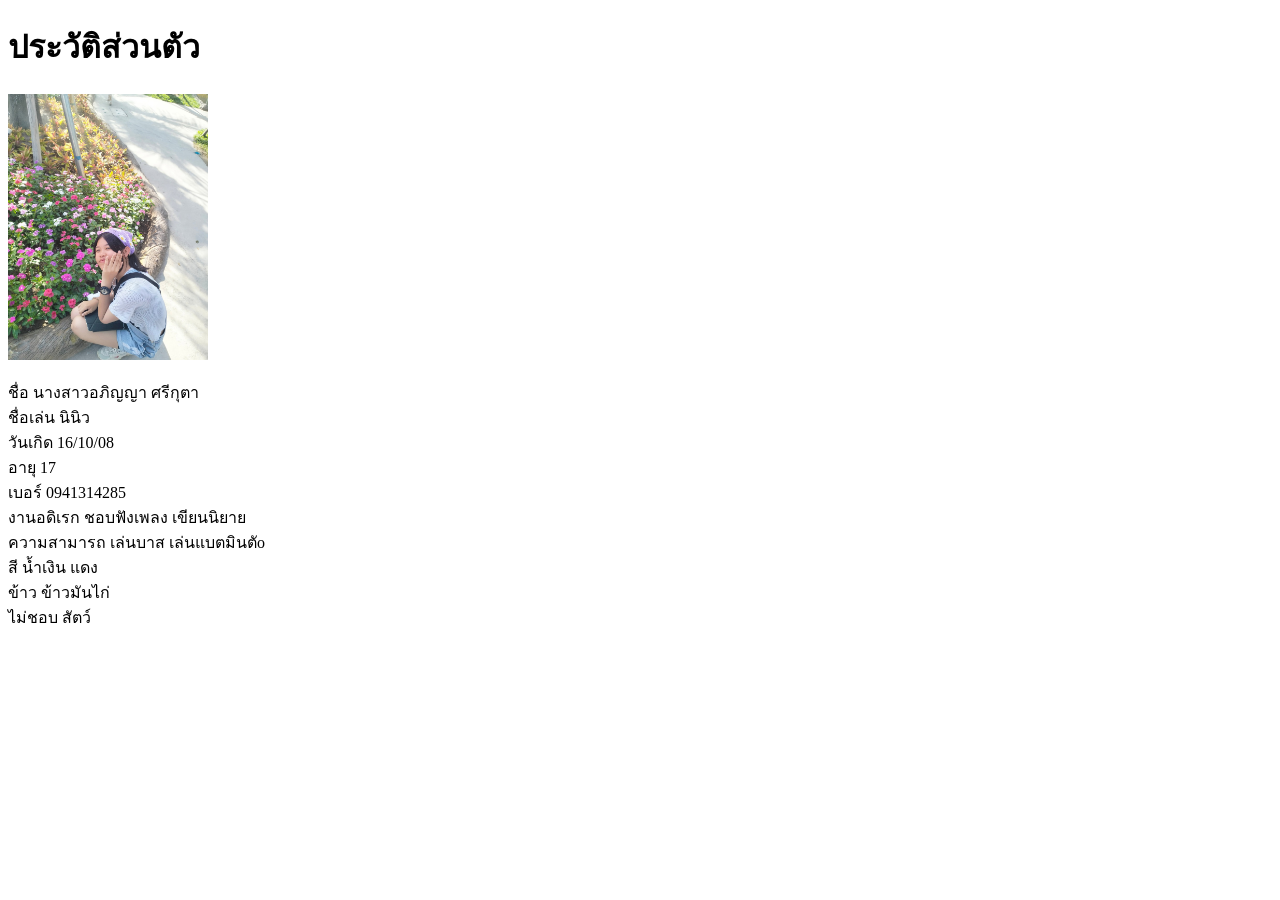
<file: achievements.html>
<!DOCTYPE html>
<html>
<head>
    <title>ประวัติส่วนตัว</title>
</head>
<body>
<h1>ประวัติส่วนตัว</h1>
<img src="images/1610.jpg" width="200">
<p>
    ชื่อ นางสาวอภิญญา ศรีกุตา<br>
    ชื่อเล่น นินิว<br>
    วันเกิด 16/10/08<br>อายุ 17<br>
    เบอร์ 0941314285<br>
    งานอดิเรก ชอบฟังเพลง เขียนนิยาย<br>
    ความสามารถ เล่นบาส เล่นแบตมินตัo<br>
    สี น้ำเงิน แดง<br>
    ข้าว ข้าวมันไก่<br>
    ไม่ชอบ สัตว์<br>
</p>
</body>
</html>
</file>
